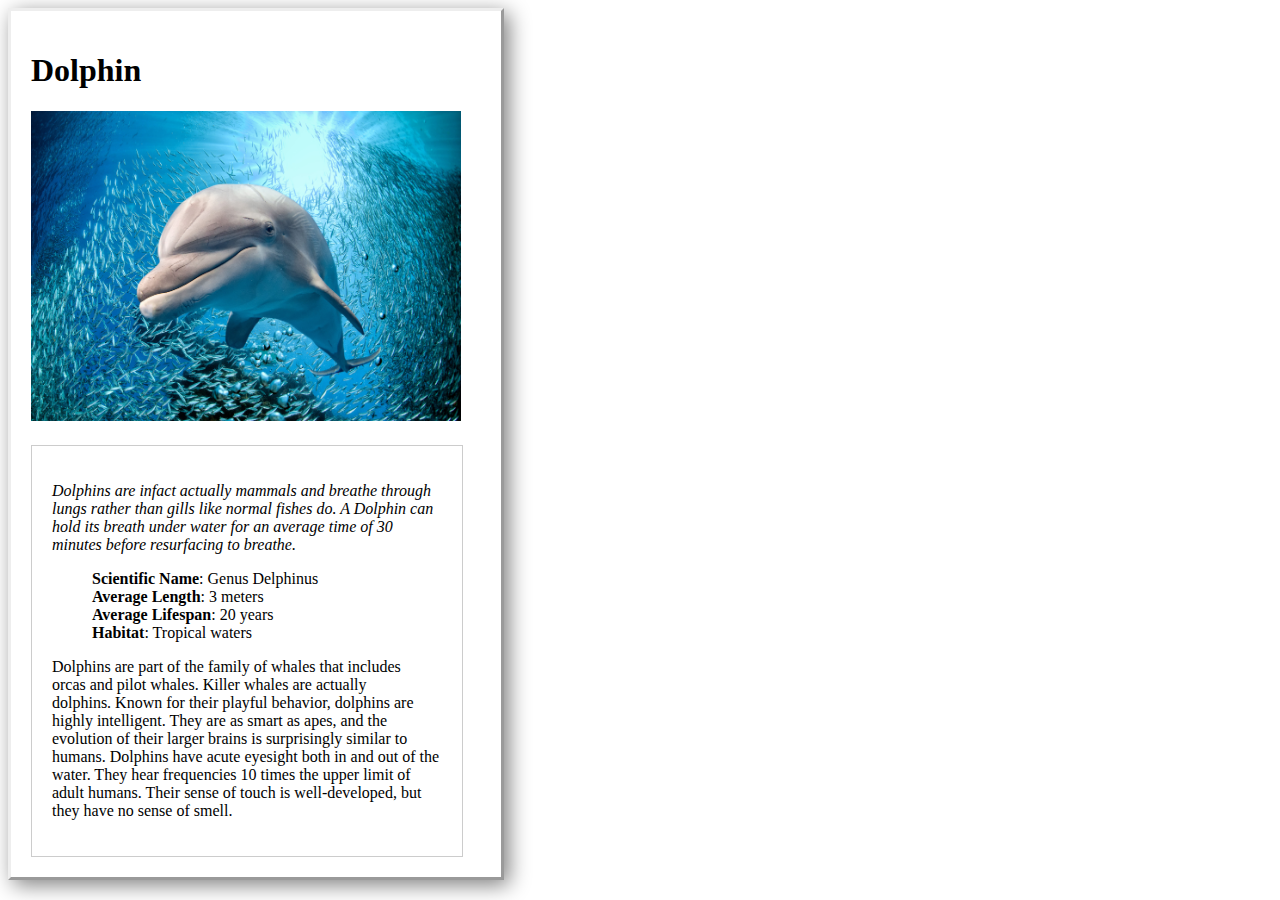
<file: Fend-animal-trading cards master/index.html>
<!DOCTYPE html>
<html>
<head>
	<meta charset="utf-8">
	<title>Animal Trading Cards</title>
	<link rel="stylesheet" type="text/css" href="styles.css">
</head>
<body>
	<div class="border">
		<!-- your favorite animal's name goes here -->
		<h1 class="bold text">Dolphin</h1>
		<!-- your favorite animal's image goes here -->
		<img class="dolphin" src="image.jpg" alt="Dolphin">
		<div class="within">
			<!-- your favorite animal's interesting fact goes here -->
			<p class="interesting">
				Dolphins are infact actually mammals and breathe through<br> lungs rather than gills like normal fishes do. A Dolphin can<br> hold its breath under water for an average time of 30 minutes before resurfacing to breathe.
			</p>
			<ul>
				<!-- your favorite animal's list items go here -->
				<li><span class="bold text">Scientific Name</span>: Genus Delphinus</li>
				<li><span class="bold text">Average Length</span>: 3 meters</li>
				<li><span class="bold text">Average Lifespan</span>: 20 years</li>
				<li><span class="bold text">Habitat</span>: Tropical waters</li>
			</ul>
			<!-- your favorite animal's description goes here -->
			<p> Dolphins are part of the family of whales that includes<br> orcas and pilot whales. Killer whales are actually<br>  dolphins. Known for their playful behavior, dolphins are<br> highly intelligent. They are as smart as apes, and the<br> evolution of their larger brains is surprisingly similar to<br> humans. Dolphins have acute eyesight
			 both in and out of the<br> water. They hear frequencies 10 times the upper limit of<br> adult humans. Their sense of touch is well-developed, but<br> they have no sense of smell.</p>
		</div>
	</div>
</body>
</html>
</file>
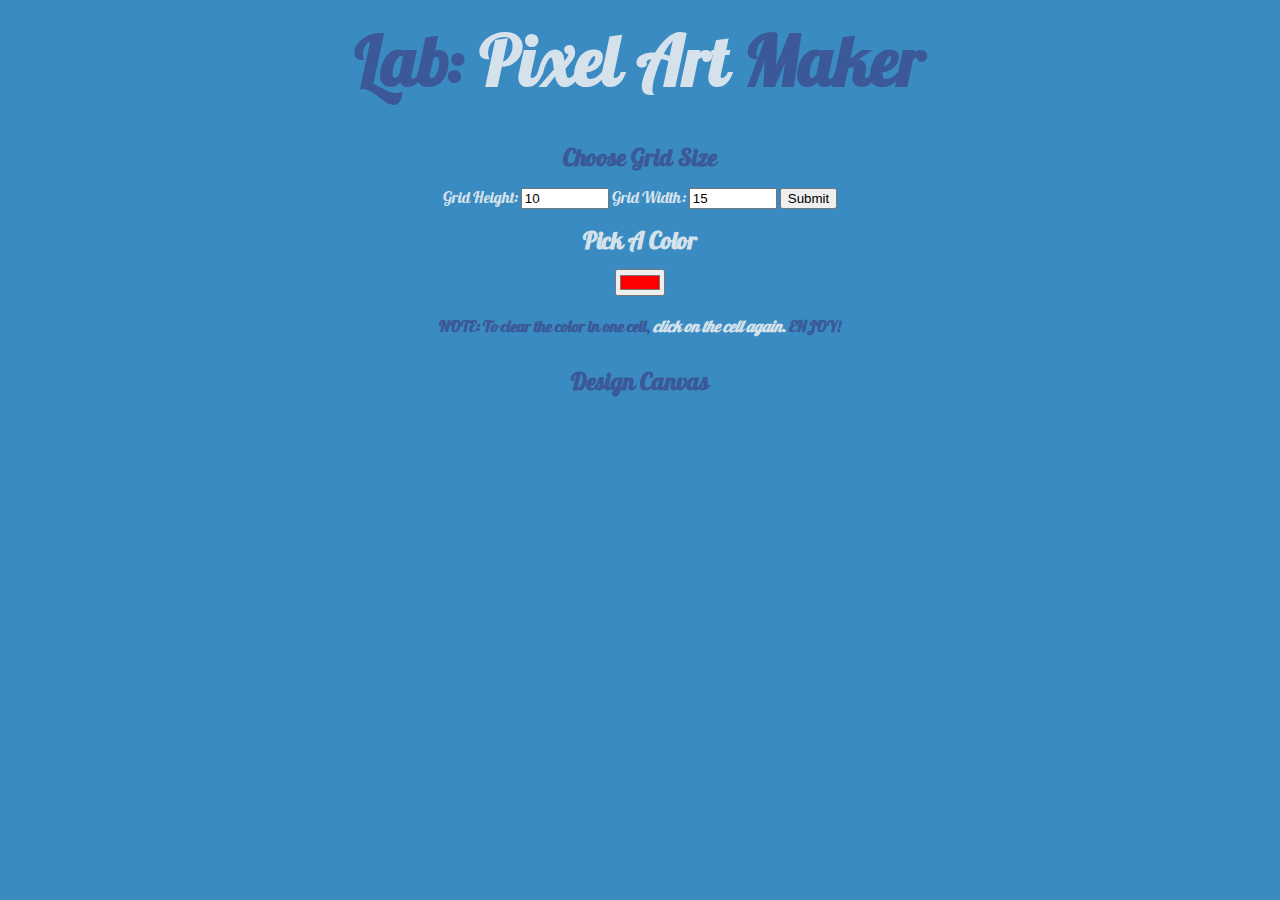
<file: Pixel Art Maker/index.html>
<!DOCTYPE html>
<html>

    <head>

        <title>Pixel Art Maker!</title>
        <link rel="stylesheet" href="https://fonts.googleapis.com/css?family=Monoton|Galada">
        <link rel="stylesheet" href="styles.css">

    </head>

    <body>
        <header>

            <h1>Lab: <span>Pixel Art</span> Maker</h1>

        </header>

        <main>

            <h2>Choose Grid Size</h2>
            <form id="sizePicker">
                Grid Height:
                <input type="number" id="inputHeight" name="height" min="1" value="10"> 
                Grid Width:
                <input type="number" id="inputWidth" name="width" min="1" value="15">
                <input type="submit">
            </form>
            <section>
                <h2>Pick A Color</h2>
                <input type="color" id="colorPicker" value="#FF0000">
            </section>



            
            <p><strong>NOTE: To clear the color in one cell, <em>click on the cell again.</em> ENJOY!</strong></p>
            <h2>Design Canvas</h2>
            <table id="pixelCanvas"></table>

        </main>

        <script src="https://ajax.googleapis.com/ajax/libs/jquery/3.3.1/jquery.min.js"></script>
        <script src="designs.js"></script>
    </body>

</html>
</file>
<file: Fend-animal-trading cards master/styles.css>
body {
	background-color: ;
	font-family: serif;
}

.border {
	border: outset;
	box-shadow: 5px 5px 20px gray;
	box-sizing: content-box;
	padding: 20px;
	width: 450px;
}

.within{
	border: solid 1px #ccc;
	padding: 20px;
	width: 390px;
}

.bold {
	font-weight: bold;
}

ul{
	list-style-type: none;
}
img.dolphin {
width: 430px;
height: 310px;
padding: 0px 0px 20px 0px;
}

.interesting {
	font-style: italic;
}
</file>
<file: Pixel Art Maker/styles.css>
body {
    text-align: center;
    background-color: #3A8BC2;
    font-family: Galada;
}

h1 {
    color: #3B5998;
    font-family: Galada, cursive;
    font-size: 70px;
    margin: 0.2em;
}

h2 {
    color: #3B5998;
    margin: 1em 0 0.25em;
}

h2:first-of-type {
    margin-top: 0.5em;
}

table,
tr,
td {
    border: 1px solid black;
    background-color: #ffffff;
}

table {
    border-collapse: collapse;
    margin: 0 auto;
}

tr {
    height: 20px;
}

td {
    width: 20px;
}

input[type=number] {
    width: 6em;
}

form, span, section h2, em {
    color: #D5E2EB;
}

p{
    color: #3B5998;
}
</file>
